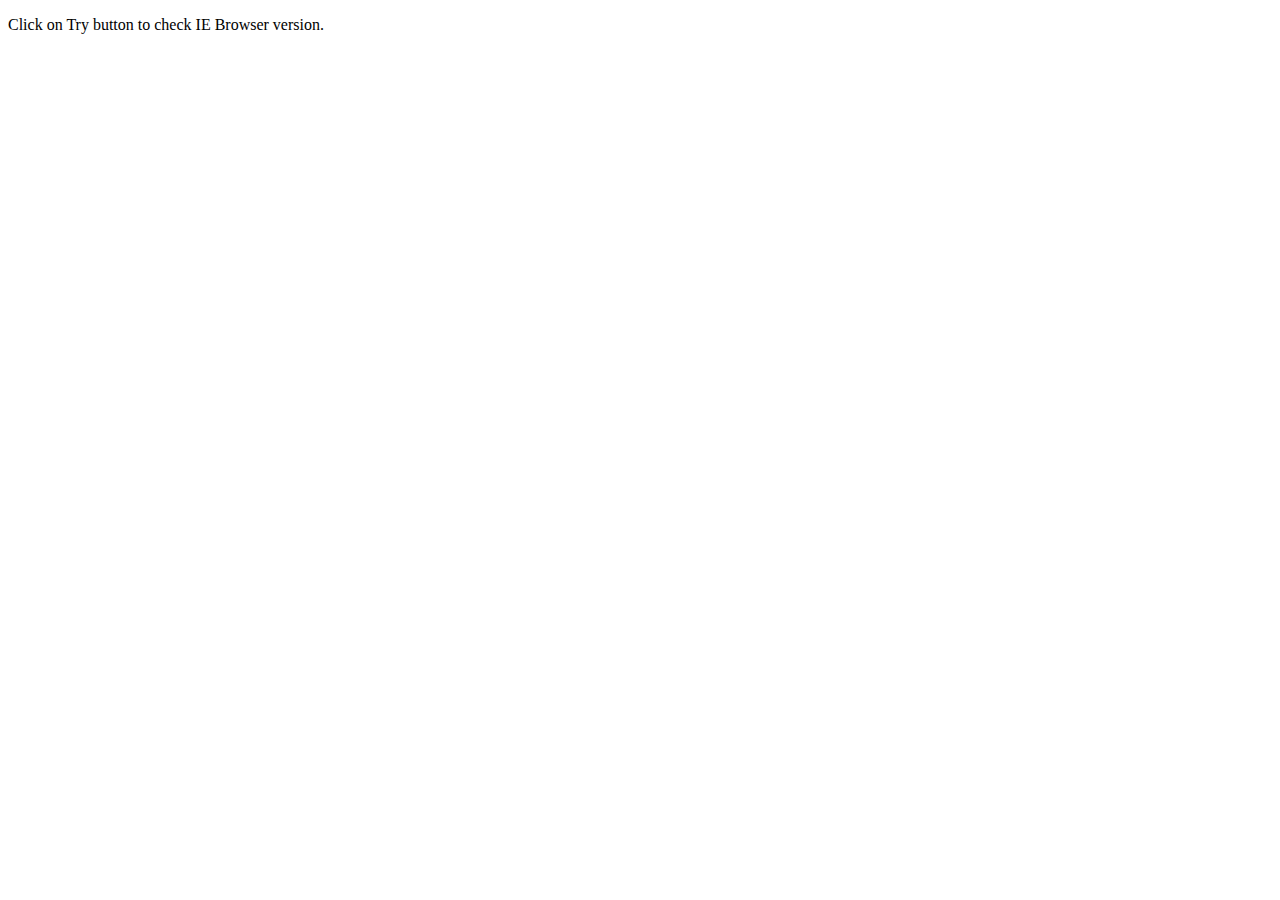
<file: browsertest.html>
<!DOCTYPE html>
<html>
<body>

<p>Click on Try button to check IE Browser version.</p>
<script>

var ba = ['Chrome', 'Firefox', 'Safari', 'Opera', 'MSIE', 'Trident', 'Edge'];
var b, ua = navigator.userAgent;
for(var i=0; i < ba.length; i++) {
  if( ua.indexOf(ba[i]) > -1) {
    b = ba[i];
    break;
  }
}

if(b === "MSIE" || b === "Trident" || b === "Edge") {
  b = "Internet Explorer";
}

alert("You are using " + b + " browser");

</script>
</body>
</html>
</file>
